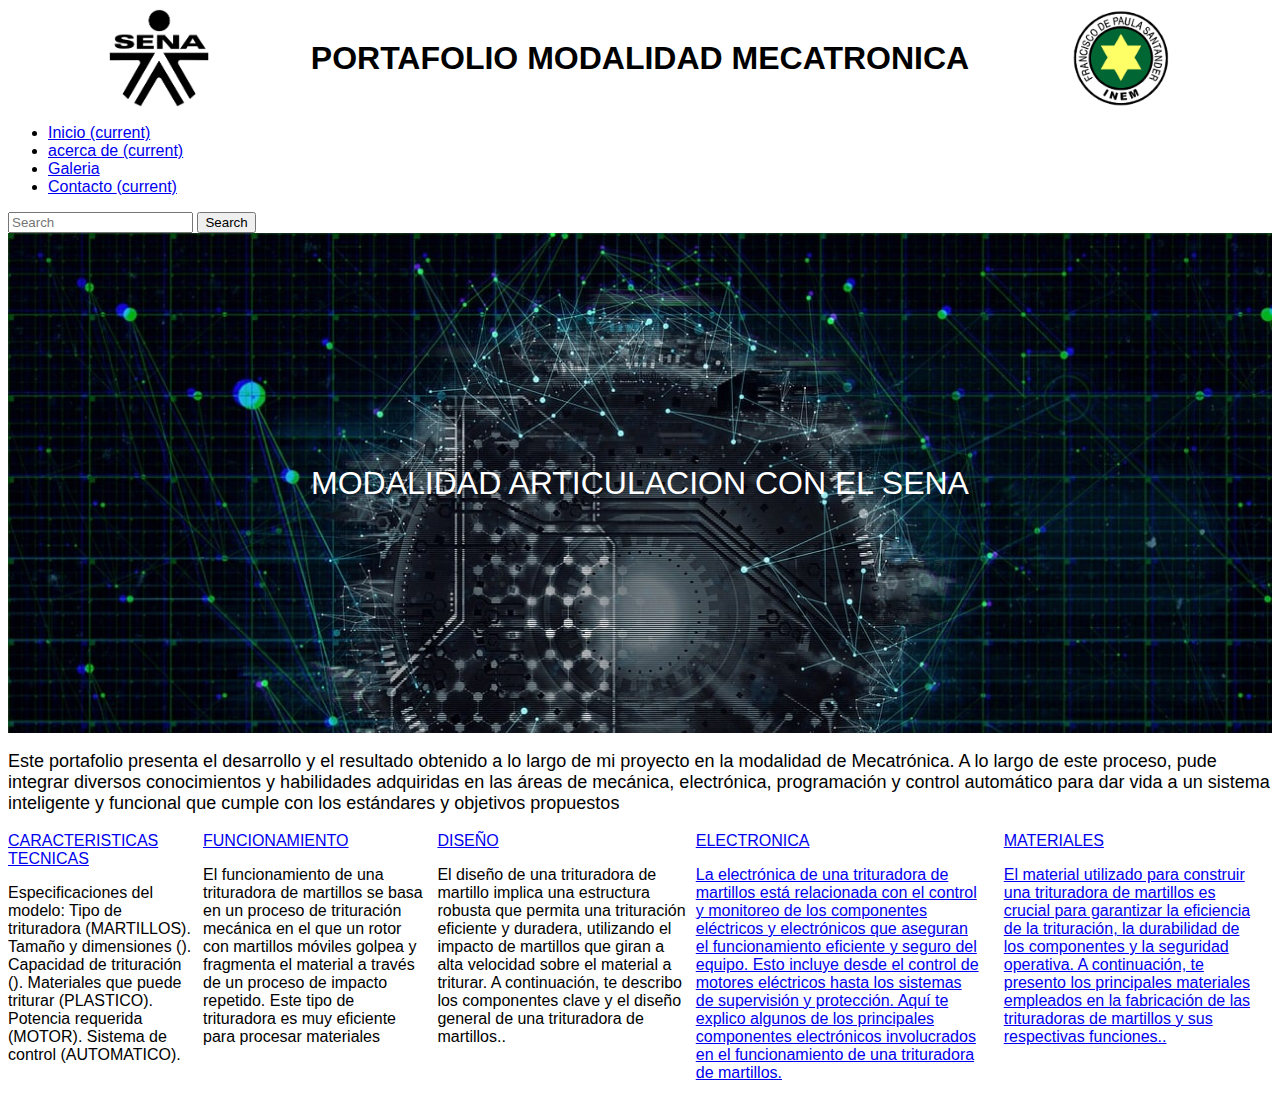
<file: index.html>
<!doctype html>
<html lang="en">
  <head>
    <!-- Required meta tags -->
    <meta charset="utf-8">
    <meta name="viewport" content="width=device-width, initial-scale=1, shrink-to-fit=no">
    <link rel="stylesheet" href="./style.css">
    <!-- Bootstrap CSS -->
    <link rel="stylesheet" href="https://cdn.jsdelivr.net/npm/bootstrap@4.6.2/dist/css/bootstrap.min.css" integrity="sha384-xOolHFLEh07PJGoPkLv1IbcEPTNtaed2xpHsD9ESMhqIYd0nLMwNLD69Npy4HI+N" crossorigin="anonymous">

    <title>CAMMEC</title>
  </head>
  <body>
    <header>
        <div id="contenedor_cabecera">
            <img class="logo" src="./img/logo sena.png" alt="">
            <h1 id="titulo">PORTAFOLIO MODALIDAD MECATRONICA</h1>
            <img class="logo" src="./img/logo inem.webp" alt="">
        </div>
        <div id="menu">
          <nav class="navbar navbar-expand-lg navbar-light bg-light">
            
          
            <div class="collapse navbar-collapse" id="navbarSupportedContent">

              <ul class="navbar-nav mr-auto">
                <li class="nav-item">
                    <a class="nav-link" href="./index.html">Inicio <del></del> <span class="sr-only">(current)</span></a>
                  </li>

                <li class="nav-item">
                  <a class="nav-link" href="./about.html">acerca de <del></del> <span class="sr-only">(current)</span></a>
                </li>

                <li class="nav-item">
                  <a class="nav-link" href="./galeria.html">Galeria</a>
                </li>
                
                <li class="nav-item ">
                    <a class="nav-link" href="#">Contacto <del></del> <span class="sr-only">(current)</span></a>
                  </li>
              </ul>
              <form class="form-inline my-2 my-lg-0">
                <input class="form-control mr-sm-2" type="search" placeholder="Search" aria-label="Search">
                <button class="btn btn-outline-success my-2 my-sm-0" type="submit">Search</button>
              </form>
            </div>
          </nav>
        </div>
        <div id="contenedor_banner">
            <p id="subtitulo">MODALIDAD ARTICULACION CON EL SENA</p>
        </div>
    </header>
    <main>
        <section>
            <div id="Descripcion">
                <p>
                    Este portafolio presenta el desarrollo y el resultado obtenido a lo largo de mi proyecto en la modalidad de Mecatrónica.
                    A lo largo de este proceso, pude integrar diversos conocimientos y habilidades adquiridas en las áreas de mecánica, electrónica, programación y control automático
                    para dar vida a un sistema inteligente y funcional que cumple con los estándares y objetivos propuestos
                </p>
            </div>
        </section>
        <div id="tarjetas">
            <div class="card border-primary mb-3" style="max-width: 18rem;">
                 <a class="nav-link" href="./carteriscitcas.html"><div class="card-header">CARACTERISTICAS  TECNICAS</div></a>
                <div class="card-body text-primary">  
                <p class="card-text">Especificaciones del modelo:

                  Tipo de trituradora (MARTILLOS).
                  
                  Tamaño y dimensiones ().
                  
                  Capacidad de trituración ().
                  
                  Materiales que puede triturar (PLASTICO).
                  
                  Potencia requerida (MOTOR).
                  
                  Sistema de control (AUTOMATICO).  </p>
                </div>
              </div>
              
              <div class="card border-success mb-3" style="max-width: 18rem;">
                <a class="nav-link" href="./funcionamiento.html"><div class="card-header">FUNCIONAMIENTO</div></a>
                <div class="card-body text-success">
        
                  <p class="card-text">El funcionamiento de una trituradora de martillos se basa en un proceso de trituración mecánica en el que un rotor con martillos móviles golpea y fragmenta el material a través de un proceso de impacto repetido. Este tipo de trituradora es muy eficiente para procesar materiales</p>
                </div>
              </div>
              <div class="card border-danger mb-3" style="max-width: 18rem;">
                <a class="nav-link" href="./diseño.html"><div class="card-header">DISEÑO</div></a>
                <div class="card-body text-danger">

                  <p class="card-text">El diseño de una trituradora de martillo implica una estructura robusta que permita una trituración eficiente y duradera, utilizando el impacto de martillos que giran a alta velocidad sobre el material a triturar. A continuación, te describo los componentes clave y el diseño general de una trituradora de martillos..</p>
                </div>
              </div>
              <div class="card border-warning mb-3" style="max-width: 18rem;">
                <a class="nav-link" href="./electronica.html"><div class="card-header">ELECTRONICA</div>
                <div class="card-body text-warning">
                  <p class="card-text">La electrónica de una trituradora de martillos está relacionada con el control y monitoreo de los componentes eléctricos y electrónicos que aseguran el funcionamiento eficiente y seguro del equipo. Esto incluye desde el control de motores eléctricos hasta los sistemas de supervisión y protección. Aquí te explico algunos de los principales componentes electrónicos involucrados en el funcionamiento de una trituradora de martillos.</p>
                </div>
              </div>
              <div class="card border-info mb-3" style="max-width: 18rem;">
                <a class="nav-link" href="./materiales.html"><div class="card-header">MATERIALES</div>
                <div class="card-body text-info">
              
                  <p class="card-text">El material utilizado para construir una trituradora de martillos es crucial para garantizar la eficiencia de la trituración, la durabilidad de los componentes y la seguridad operativa. A continuación, te presento los principales materiales empleados en la fabricación de las trituradoras de martillos y sus respectivas funciones..</p>
                </div>
              </div>
             
              
        </div>
    </main>
    <!-- Optional JavaScript; choose one of the two! -->

    <!-- Option 1: jQuery and Bootstrap Bundle (includes Popper) -->
    <script src="https://cdn.jsdelivr.net/npm/jquery@3.5.1/dist/jquery.slim.min.js" integrity="sha384-DfXdz2htPH0lsSSs5nCTpuj/zy4C+OGpamoFVy38MVBnE+IbbVYUew+OrCXaRkfj" crossorigin="anonymous"></script>
    <script src="https://cdn.jsdelivr.net/npm/bootstrap@4.6.2/dist/js/bootstrap.bundle.min.js" integrity="sha384-Fy6S3B9q64WdZWQUiU+q4/2Lc9npb8tCaSX9FK7E8HnRr0Jz8D6OP9dO5Vg3Q9ct" crossorigin="anonymous"></script>

    <!-- Option 2: Separate Popper and Bootstrap JS -->
    <!--
    <script src="https://cdn.jsdelivr.net/npm/jquery@3.5.1/dist/jquery.slim.min.js" integrity="sha384-DfXdz2htPH0lsSSs5nCTpuj/zy4C+OGpamoFVy38MVBnE+IbbVYUew+OrCXaRkfj" crossorigin="anonymous"></script>
    <script src="https://cdn.jsdelivr.net/npm/popper.js@1.16.1/dist/umd/popper.min.js" integrity="sha384-9/reFTGAW83EW2RDu2S0VKaIzap3H66lZH81PoYlFhbGU+6BZp6G7niu735Sk7lN" crossorigin="anonymous"></script>
    <script src="https://cdn.jsdelivr.net/npm/bootstrap@4.6.2/dist/js/bootstrap.min.js" integrity="sha384-+sLIOodYLS7CIrQpBjl+C7nPvqq+FbNUBDunl/OZv93DB7Ln/533i8e/mZXLi/P+" crossorigin="anonymous"></script>
    -->
  </body>
</html>
</file>
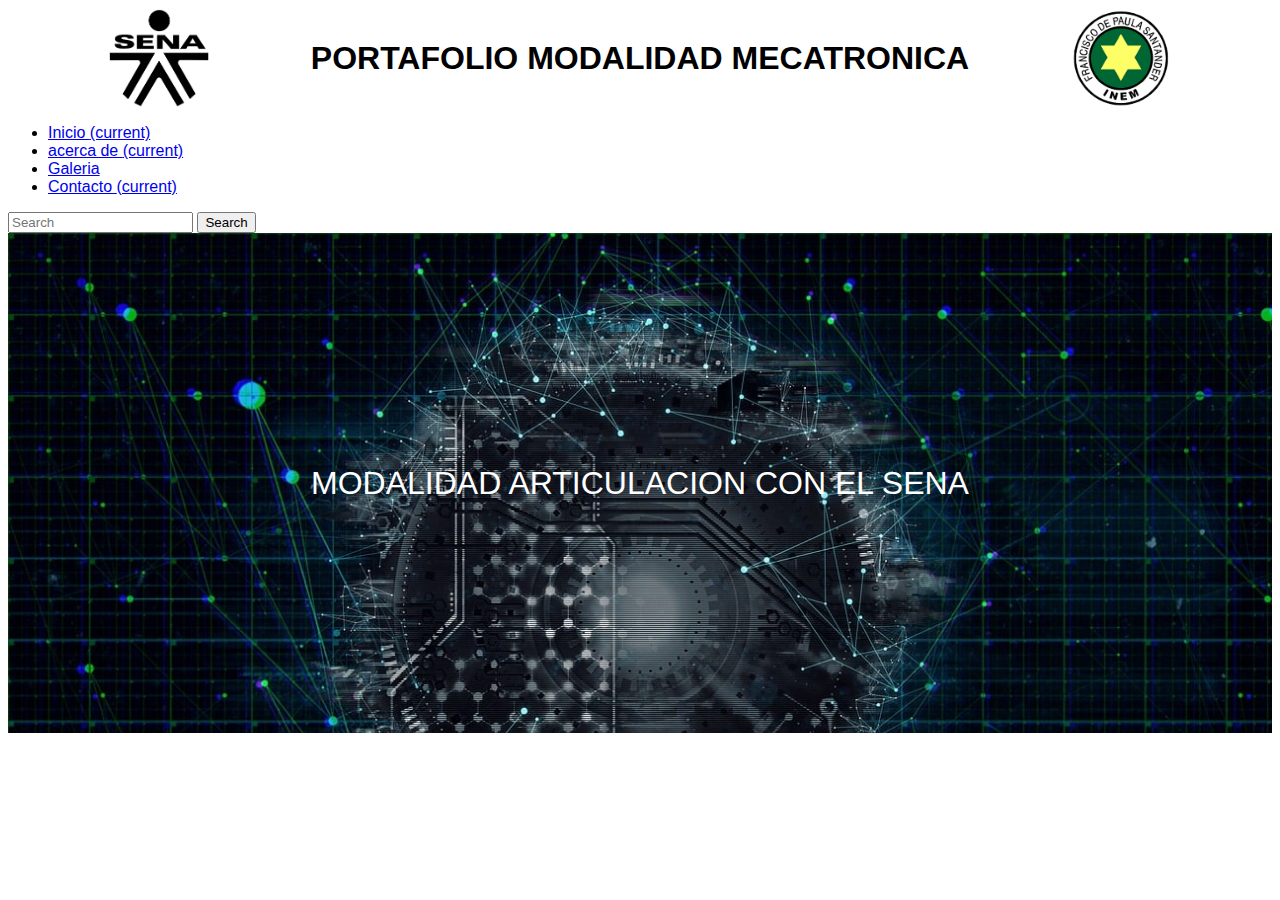
<file: about.html>
<!doctype html>
<html lang="en">
  <head>
    <!-- Required meta tags -->
    <meta charset="utf-8">
    <meta name="viewport" content="width=device-width, initial-scale=1, shrink-to-fit=no">
     <link rel="stylesheet" href="./style.css">
    <!-- Bootstrap CSS -->
    <link rel="stylesheet" href="https://cdn.jsdelivr.net/npm/bootstrap@4.5.3/dist/css/bootstrap.min.css" integrity="sha384-TX8t27EcRE3e/ihU7zmQxVncDAy5uIKz4rEkgIXeMed4M0jlfIDPvg6uqKI2xXr2" crossorigin="anonymous">

    <title>Hello, world!</title>
  </head>
  <body>
    <header>
        <div id="contenedor_cabecera">
            <img class="logo" src="./img/logo sena.png" alt="">
            <h1 id="titulo">PORTAFOLIO MODALIDAD MECATRONICA</h1>
            <img class="logo" src="./img/logo inem.webp" alt="">
        </div>
        <div id="menu">
          <nav class="navbar navbar-expand-lg navbar-light bg-light">
            
          
            <div class="collapse navbar-collapse" id="navbarSupportedContent">

              <ul class="navbar-nav mr-auto">
                <li class="nav-item">
                    <a class="nav-link" href="./index.html">Inicio <del></del> <span class="sr-only">(current)</span></a>
                  </li>

                <li class="nav-item">
                  <a class="nav-link" href="./about.html">acerca de <del></del> <span class="sr-only">(current)</span></a>
                </li>

                <li class="nav-item">
                  <a class="nav-link" href="./galeria.html">Galeria</a>
                </li>
                
                <li class="nav-item">
                    <a class="nav-link" href="#">Contacto <del></del> <span class="sr-only">(current)</span></a>
                  </li>
              </ul>
              <form class="form-inline my-2 my-lg-0">
                <input class="form-control mr-sm-2" type="search" placeholder="Search" aria-label="Search">
                <button class="btn btn-outline-success my-2 my-sm-0" type="submit">Search</button>
              </form>
            </div>
          </nav>
        </div>
        <div id="contenedor_banner">
            <p id="subtitulo">MODALIDAD ARTICULACION CON EL SENA</p>
        </div>
    </header>
    <!-- Optional JavaScript; choose one of the two! -->

    <!-- Option 1: jQuery and Bootstrap Bundle (includes Popper) -->
    <script src="https://code.jquery.com/jquery-3.5.1.slim.min.js" integrity="sha384-DfXdz2htPH0lsSSs5nCTpuj/zy4C+OGpamoFVy38MVBnE+IbbVYUew+OrCXaRkfj" crossorigin="anonymous"></script>
    <script src="https://cdn.jsdelivr.net/npm/bootstrap@4.5.3/dist/js/bootstrap.bundle.min.js" integrity="sha384-ho+j7jyWK8fNQe+A12Hb8AhRq26LrZ/JpcUGGOn+Y7RsweNrtN/tE3MoK7ZeZDyx" crossorigin="anonymous"></script>

    <!-- Option 2: jQuery, Popper.js, and Bootstrap JS
    <script src="https://code.jquery.com/jquery-3.5.1.slim.min.js" integrity="sha384-DfXdz2htPH0lsSSs5nCTpuj/zy4C+OGpamoFVy38MVBnE+IbbVYUew+OrCXaRkfj" crossorigin="anonymous"></script>
    <script src="https://cdn.jsdelivr.net/npm/popper.js@1.16.1/dist/umd/popper.min.js" integrity="sha384-9/reFTGAW83EW2RDu2S0VKaIzap3H66lZH81PoYlFhbGU+6BZp6G7niu735Sk7lN" crossorigin="anonymous"></script>
    <script src="https://cdn.jsdelivr.net/npm/bootstrap@4.5.3/dist/js/bootstrap.min.js" integrity="sha384-w1Q4orYjBQndcko6MimVbzY0tgp4pWB4lZ7lr30WKz0vr/aWKhXdBNmNb5D92v7s" crossorigin="anonymous"></script>
    -->
  </body>
</html>
</file>
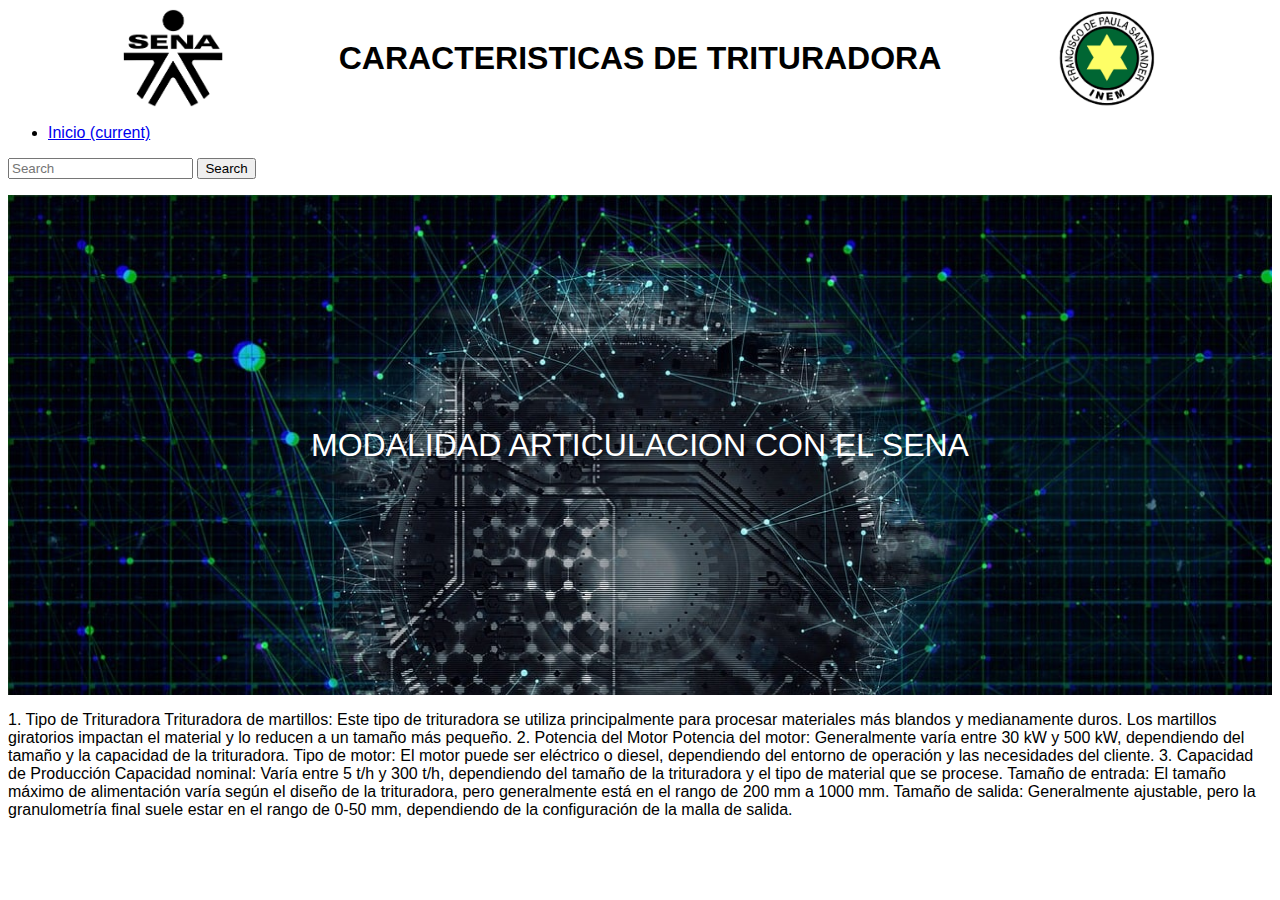
<file: carteriscitcas.html>
<html lang="en">
  <head>
    <!-- Required meta tags -->
    <meta charset="utf-8">
    <meta name="viewport" content="width=device-width, initial-scale=1, shrink-to-fit=no">
     <link rel="stylesheet" href="./style.css">
    <!-- Bootstrap CSS -->
    <link rel="stylesheet" href="https://cdn.jsdelivr.net/npm/bootstrap@4.5.3/dist/css/bootstrap.min.css" integrity="sha384-TX8t27EcRE3e/ihU7zmQxVncDAy5uIKz4rEkgIXeMed4M0jlfIDPvg6uqKI2xXr2" crossorigin="anonymous">

    <title>TECNICAS</title>
  </head>
  <body>
    <header>
        <div id="contenedor_cabecera">
            <img class="logo" src="./img/logo sena.png" alt="">
            <h1 id="titulo">CARACTERISTICAS DE TRITURADORA</h1>
            <img class="logo" src="./img/logo inem.webp" alt="">
        </div>
        <div id="menu">
          <nav class="navbar navbar-expand-lg navbar-light bg-light">
            
          
            <div class="collapse navbar-collapse" id="navbarSupportedContent">

              <ul class="navbar-nav mr-auto">
                <li class="nav-item">
                    <a class="nav-link" href="./index.html">Inicio <del></del> <span class="sr-only">(current)</span></a>
                  </li>  
              </ul>
              <form class="form-inline my-2 my-lg-0">
                <input class="form-control mr-sm-2" type="search" placeholder="Search" aria-label="Search">
                <button class="btn btn-outline-success my-2 my-sm-0" type="submit">Search</button>
              </form>
            </div>
          </nav>
        </div>
        <div id="contenedor_banner">
            <p id="subtitulo">MODALIDAD ARTICULACION CON EL SENA</p>
        </div>
        <section>
         
        </section>
       <P>
        1. Tipo de Trituradora
          Trituradora de martillos: Este tipo de trituradora se utiliza principalmente para procesar materiales más blandos y medianamente duros. Los martillos giratorios impactan el material y lo reducen a un tamaño más pequeño.

        2. Potencia del Motor
         Potencia del motor: Generalmente varía entre 30 kW y 500 kW, dependiendo del tamaño y la capacidad de la trituradora.

         Tipo de motor: El motor puede ser eléctrico o diesel, dependiendo del entorno de operación y las necesidades del cliente.

         3. Capacidad de Producción
         Capacidad nominal: Varía entre 5 t/h y 300 t/h, dependiendo del tamaño de la trituradora y el tipo de material que se procese.

        Tamaño de entrada: El tamaño máximo de alimentación varía según el diseño de la trituradora, pero generalmente está en el rango de 200 mm a 1000 mm.

        Tamaño de salida: Generalmente ajustable, pero la granulometría final suele estar en el rango de 0-50 mm, dependiendo de la configuración de la malla de salida.
       </P>
        
    </header>
    <!-- Optional JavaScript; choose one of the two! -->

    <!-- Option 1: jQuery and Bootstrap Bundle (includes Popper) -->
    <script src="https://code.jquery.com/jquery-3.5.1.slim.min.js" integrity="sha384-DfXdz2htPH0lsSSs5nCTpuj/zy4C+OGpamoFVy38MVBnE+IbbVYUew+OrCXaRkfj" crossorigin="anonymous"></script>
    <script src="https://cdn.jsdelivr.net/npm/bootstrap@4.5.3/dist/js/bootstrap.bundle.min.js" integrity="sha384-ho+j7jyWK8fNQe+A12Hb8AhRq26LrZ/JpcUGGOn+Y7RsweNrtN/tE3MoK7ZeZDyx" crossorigin="anonymous"></script>

    <!-- Option 2: jQuery, Popper.js, and Bootstrap JS
    <script src="https://code.jquery.com/jquery-3.5.1.slim.min.js" integrity="sha384-DfXdz2htPH0lsSSs5nCTpuj/zy4C+OGpamoFVy38MVBnE+IbbVYUew+OrCXaRkfj" crossorigin="anonymous"></script>
    <script src="https://cdn.jsdelivr.net/npm/popper.js@1.16.1/dist/umd/popper.min.js" integrity="sha384-9/reFTGAW83EW2RDu2S0VKaIzap3H66lZH81PoYlFhbGU+6BZp6G7niu735Sk7lN" crossorigin="anonymous"></script>
    <script src="https://cdn.jsdelivr.net/npm/bootstrap@4.5.3/dist/js/bootstrap.min.js" integrity="sha384-w1Q4orYjBQndcko6MimVbzY0tgp4pWB4lZ7lr30WKz0vr/aWKhXdBNmNb5D92v7s" crossorigin="anonymous"></script>
    -->
  </body>
</html>
</file>
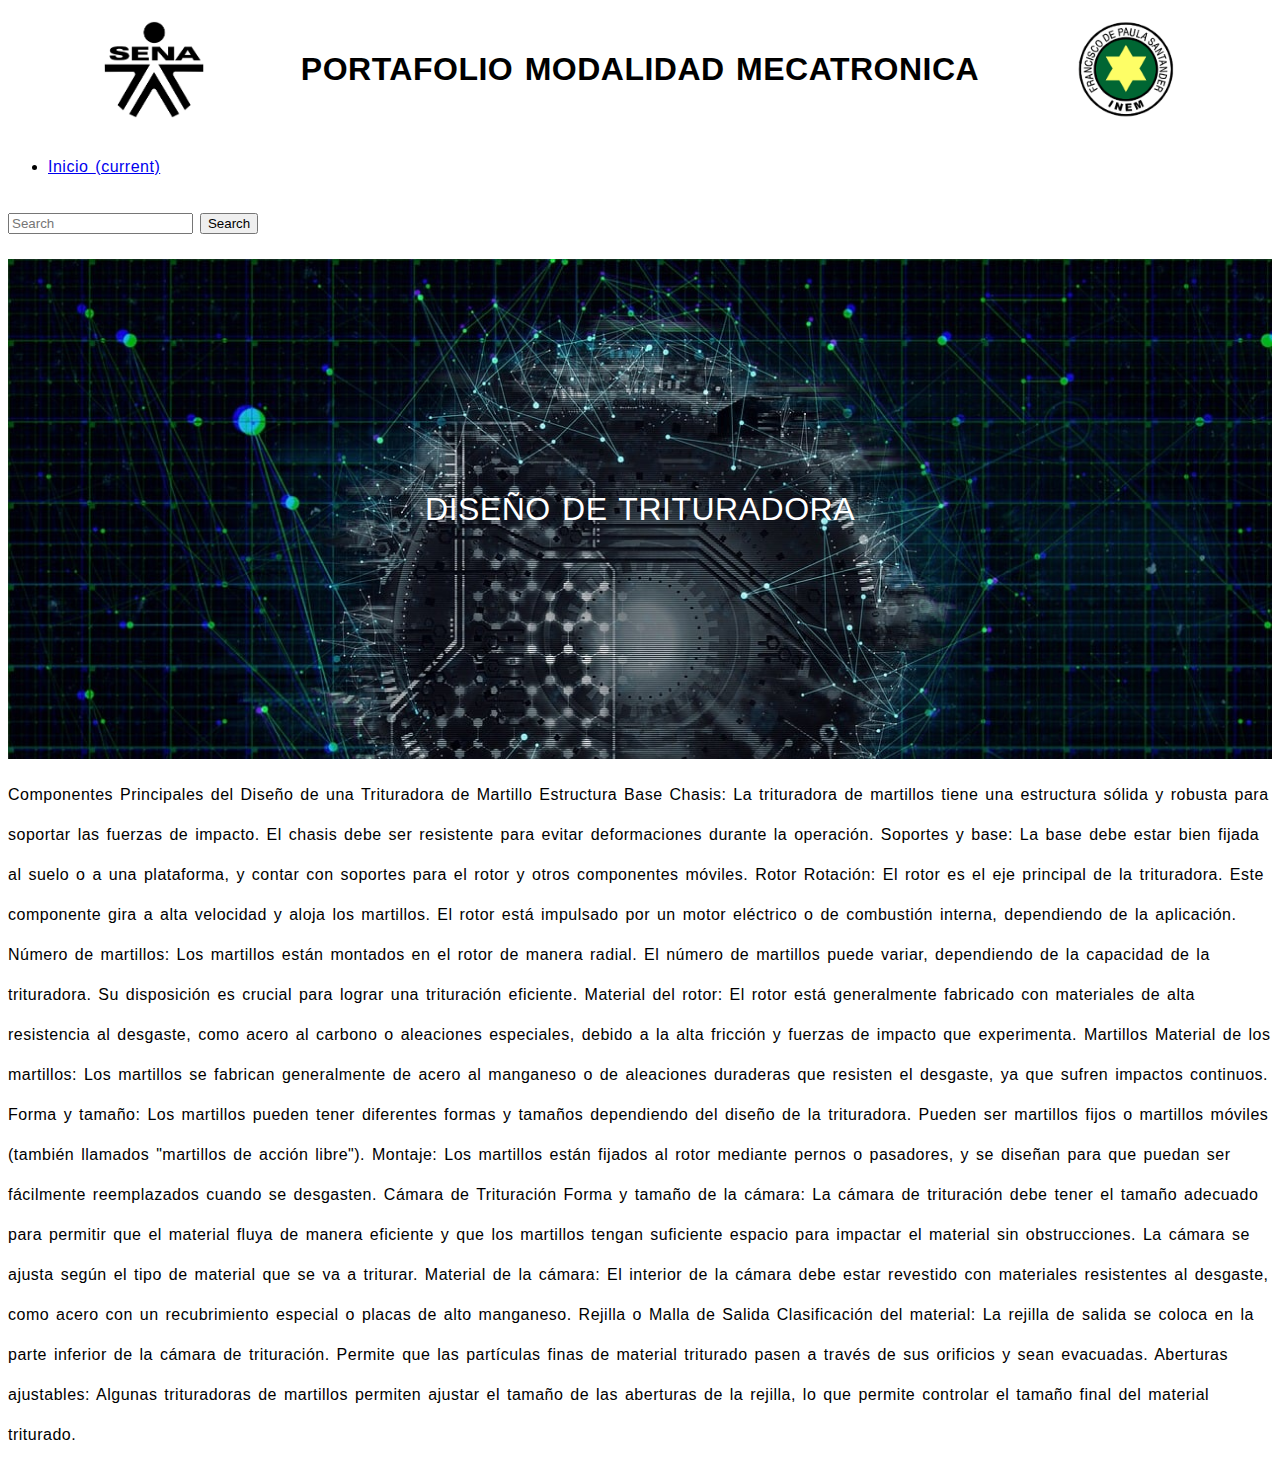
<file: diseño.html>
<html lang="en">
  <head>
    <!-- Required meta tags -->
    <meta charset="utf-8">
    <meta name="viewport" content="width=device-width, initial-scale=1, shrink-to-fit=no">
     <link rel="stylesheet" href="./style.css">
    <!-- Bootstrap CSS -->
    <link rel="stylesheet" href="https://cdn.jsdelivr.net/npm/bootstrap@4.5.3/dist/css/bootstrap.min.css" integrity="sha384-TX8t27EcRE3e/ihU7zmQxVncDAy5uIKz4rEkgIXeMed4M0jlfIDPvg6uqKI2xXr2" crossorigin="anonymous">

    <title>TECNICAS</title>
  </head>

  <body>
    <header>
        <div id="contenedor_cabecera">
            <img class="logo" src="./img/logo sena.png" alt="">
            <h1 id="titulo">PORTAFOLIO MODALIDAD MECATRONICA</h1>
            <img class="logo" src="./img/logo inem.webp" alt="">
        </div>
        <div id="menu">
          <nav class="navbar navbar-expand-lg navbar-light bg-light">
            
          
            <div class="collapse navbar-collapse" id="navbarSupportedContent">

              <ul class="navbar-nav mr-auto">
                <li class="nav-item">
                    <a class="nav-link" href="./index.html">Inicio <del></del> <span class="sr-only">(current)</span></a>
                  </li>  
              </ul>
              <form class="form-inline my-2 my-lg-0">
                <input class="form-control mr-sm-2" type="search" placeholder="Search" aria-label="Search">
                <button class="btn btn-outline-success my-2 my-sm-0" type="submit">Search</button>
              </form>
            </div>
          </nav>
        </div>
        <div id="contenedor_banner">
            <p id="subtitulo">DISEÑO DE TRITURADORA</p>
        </div>
        <meta charset="UTF-8">
    <meta name="viewport" content="width=device-width, initial-scale=1.0">
    <style>
        body {
            font-family: Arial, sans-serif;
            line-height: 2.5; /* Espacio entre las líneas de texto */
            letter-spacing: 0.5px; /* Espacio entre las letras */
            word-spacing: 2px; /* Espacio entre las palabras */
        }
    </style>
</head>
<body>
    <p>Componentes Principales del Diseño de una Trituradora de Martillo
        Estructura Base
        
        Chasis: La trituradora de martillos tiene una estructura sólida y robusta para soportar las fuerzas de impacto. El chasis debe ser resistente para evitar deformaciones durante la operación.
        
        Soportes y base: La base debe estar bien fijada al suelo o a una plataforma, y contar con soportes para el rotor y otros componentes móviles.
        
        Rotor
        
        Rotación: El rotor es el eje principal de la trituradora. Este componente gira a alta velocidad y aloja los martillos. El rotor está impulsado por un motor eléctrico o de combustión interna, dependiendo de la aplicación.
        
        Número de martillos: Los martillos están montados en el rotor de manera radial. El número de martillos puede variar, dependiendo de la capacidad de la trituradora. Su disposición es crucial para lograr una trituración eficiente.
        
        Material del rotor: El rotor está generalmente fabricado con materiales de alta resistencia al desgaste, como acero al carbono o aleaciones especiales, debido a la alta fricción y fuerzas de impacto que experimenta.
        
        Martillos
        
        Material de los martillos: Los martillos se fabrican generalmente de acero al manganeso o de aleaciones duraderas que resisten el desgaste, ya que sufren impactos continuos.
        
        Forma y tamaño: Los martillos pueden tener diferentes formas y tamaños dependiendo del diseño de la trituradora. Pueden ser martillos fijos o martillos móviles (también llamados "martillos de acción libre").
        
        Montaje: Los martillos están fijados al rotor mediante pernos o pasadores, y se diseñan para que puedan ser fácilmente reemplazados cuando se desgasten.
        
        Cámara de Trituración
        
        Forma y tamaño de la cámara: La cámara de trituración debe tener el tamaño adecuado para permitir que el material fluya de manera eficiente y que los martillos tengan suficiente espacio para impactar el material sin obstrucciones. La cámara se ajusta según el tipo de material que se va a triturar.
        
        Material de la cámara: El interior de la cámara debe estar revestido con materiales resistentes al desgaste, como acero con un recubrimiento especial o placas de alto manganeso.
        
        Rejilla o Malla de Salida
        
        Clasificación del material: La rejilla de salida se coloca en la parte inferior de la cámara de trituración. Permite que las partículas finas de material triturado pasen a través de sus orificios y sean evacuadas.
        
        Aberturas ajustables: Algunas trituradoras de martillos permiten ajustar el tamaño de las aberturas de la rejilla, lo que permite controlar el tamaño final del material triturado.</p>
</body>

        
    </header>
    <!-- Optional JavaScript; choose one of the two! -->

    <!-- Option 1: jQuery and Bootstrap Bundle (includes Popper) -->
    <script src="https://code.jquery.com/jquery-3.5.1.slim.min.js" integrity="sha384-DfXdz2htPH0lsSSs5nCTpuj/zy4C+OGpamoFVy38MVBnE+IbbVYUew+OrCXaRkfj" crossorigin="anonymous"></script>
    <script src="https://cdn.jsdelivr.net/npm/bootstrap@4.5.3/dist/js/bootstrap.bundle.min.js" integrity="sha384-ho+j7jyWK8fNQe+A12Hb8AhRq26LrZ/JpcUGGOn+Y7RsweNrtN/tE3MoK7ZeZDyx" crossorigin="anonymous"></script>

    <!-- Option 2: jQuery, Popper.js, and Bootstrap JS
    <script src="https://code.jquery.com/jquery-3.5.1.slim.min.js" integrity="sha384-DfXdz2htPH0lsSSs5nCTpuj/zy4C+OGpamoFVy38MVBnE+IbbVYUew+OrCXaRkfj" crossorigin="anonymous"></script>
    <script src="https://cdn.jsdelivr.net/npm/popper.js@1.16.1/dist/umd/popper.min.js" integrity="sha384-9/reFTGAW83EW2RDu2S0VKaIzap3H66lZH81PoYlFhbGU+6BZp6G7niu735Sk7lN" crossorigin="anonymous"></script>
    <script src="https://cdn.jsdelivr.net/npm/bootstrap@4.5.3/dist/js/bootstrap.min.js" integrity="sha384-w1Q4orYjBQndcko6MimVbzY0tgp4pWB4lZ7lr30WKz0vr/aWKhXdBNmNb5D92v7s" crossorigin="anonymous"></script>
    -->
  </body>
</html>
</file>
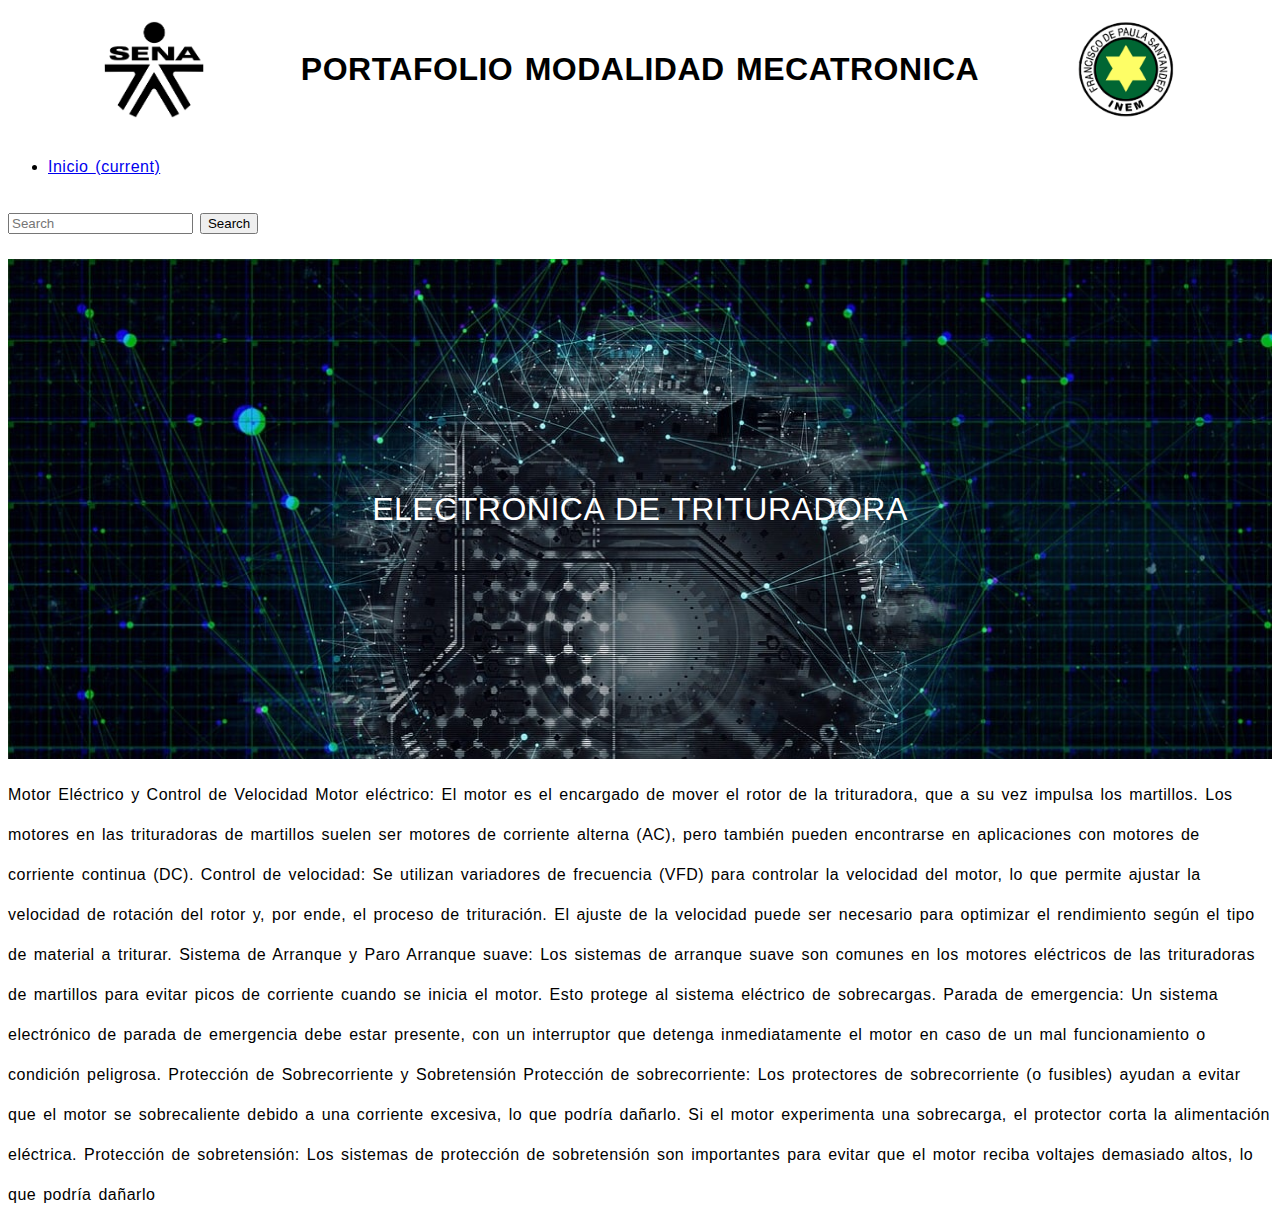
<file: electronica.html>
<html lang="en">
  <head>
    <!-- Required meta tags -->
    <meta charset="utf-8">
    <meta name="viewport" content="width=device-width, initial-scale=1, shrink-to-fit=no">
     <link rel="stylesheet" href="./style.css">
    <!-- Bootstrap CSS -->
    <link rel="stylesheet" href="https://cdn.jsdelivr.net/npm/bootstrap@4.5.3/dist/css/bootstrap.min.css" integrity="sha384-TX8t27EcRE3e/ihU7zmQxVncDAy5uIKz4rEkgIXeMed4M0jlfIDPvg6uqKI2xXr2" crossorigin="anonymous">

    <title>TECNICAS</title>
  </head>

  <body>
    <header>
        <div id="contenedor_cabecera">
            <img class="logo" src="./img/logo sena.png" alt="">
            <h1 id="titulo">PORTAFOLIO MODALIDAD MECATRONICA</h1>
            <img class="logo" src="./img/logo inem.webp" alt="">
        </div>
        <div id="menu">
          <nav class="navbar navbar-expand-lg navbar-light bg-light">
            
          
            <div class="collapse navbar-collapse" id="navbarSupportedContent">

              <ul class="navbar-nav mr-auto">
                <li class="nav-item">
                    <a class="nav-link" href="./index.html">Inicio <del></del> <span class="sr-only">(current)</span></a>
                  </li>  
              </ul>
              <form class="form-inline my-2 my-lg-0">
                <input class="form-control mr-sm-2" type="search" placeholder="Search" aria-label="Search">
                <button class="btn btn-outline-success my-2 my-sm-0" type="submit">Search</button>
              </form>
            </div>
          </nav>
        </div>
        <div id="contenedor_banner">
            <p id="subtitulo">ELECTRONICA DE TRITURADORA</p>
        </div>
        <meta charset="UTF-8">
    <meta name="viewport" content="width=device-width, initial-scale=1.0">
    <style>
        body {
            font-family: Arial, sans-serif;
            line-height: 2.5; /* Espacio entre las líneas de texto */
            letter-spacing: 0.5px; /* Espacio entre las letras */
            word-spacing: 2px; /* Espacio entre las palabras */
        }
    </style>
</head>
<body>
    <p>Motor Eléctrico y Control de Velocidad

        Motor eléctrico: El motor es el encargado de mover el rotor de la trituradora, que a su vez impulsa los martillos. Los motores en las trituradoras de martillos suelen ser motores de corriente alterna (AC), pero también pueden encontrarse en aplicaciones con motores de corriente continua (DC).
        
        Control de velocidad: Se utilizan variadores de frecuencia (VFD) para controlar la velocidad del motor, lo que permite ajustar la velocidad de rotación del rotor y, por ende, el proceso de trituración. El ajuste de la velocidad puede ser necesario para optimizar el rendimiento según el tipo de material a triturar.
        
        Sistema de Arranque y Paro
        
        Arranque suave: Los sistemas de arranque suave son comunes en los motores eléctricos de las trituradoras de martillos para evitar picos de corriente cuando se inicia el motor. Esto protege al sistema eléctrico de sobrecargas.
        
        Parada de emergencia: Un sistema electrónico de parada de emergencia debe estar presente, con un interruptor que detenga inmediatamente el motor en caso de un mal funcionamiento o condición peligrosa.
        
        Protección de Sobrecorriente y Sobretensión
        
        Protección de sobrecorriente: Los protectores de sobrecorriente (o fusibles) ayudan a evitar que el motor se sobrecaliente debido a una corriente excesiva, lo que podría dañarlo. Si el motor experimenta una sobrecarga, el protector corta la alimentación eléctrica.
        
        Protección de sobretensión: Los sistemas de protección de sobretensión son importantes para evitar que el motor reciba voltajes demasiado altos, lo que podría dañarlo</p>
</body>

        
    </header>
    <!-- Optional JavaScript; choose one of the two! -->

    <!-- Option 1: jQuery and Bootstrap Bundle (includes Popper) -->
    <script src="https://code.jquery.com/jquery-3.5.1.slim.min.js" integrity="sha384-DfXdz2htPH0lsSSs5nCTpuj/zy4C+OGpamoFVy38MVBnE+IbbVYUew+OrCXaRkfj" crossorigin="anonymous"></script>
    <script src="https://cdn.jsdelivr.net/npm/bootstrap@4.5.3/dist/js/bootstrap.bundle.min.js" integrity="sha384-ho+j7jyWK8fNQe+A12Hb8AhRq26LrZ/JpcUGGOn+Y7RsweNrtN/tE3MoK7ZeZDyx" crossorigin="anonymous"></script>

    <!-- Option 2: jQuery, Popper.js, and Bootstrap JS
    <script src="https://code.jquery.com/jquery-3.5.1.slim.min.js" integrity="sha384-DfXdz2htPH0lsSSs5nCTpuj/zy4C+OGpamoFVy38MVBnE+IbbVYUew+OrCXaRkfj" crossorigin="anonymous"></script>
    <script src="https://cdn.jsdelivr.net/npm/popper.js@1.16.1/dist/umd/popper.min.js" integrity="sha384-9/reFTGAW83EW2RDu2S0VKaIzap3H66lZH81PoYlFhbGU+6BZp6G7niu735Sk7lN" crossorigin="anonymous"></script>
    <script src="https://cdn.jsdelivr.net/npm/bootstrap@4.5.3/dist/js/bootstrap.min.js" integrity="sha384-w1Q4orYjBQndcko6MimVbzY0tgp4pWB4lZ7lr30WKz0vr/aWKhXdBNmNb5D92v7s" crossorigin="anonymous"></script>
    -->
  </body>
</html>
</file>
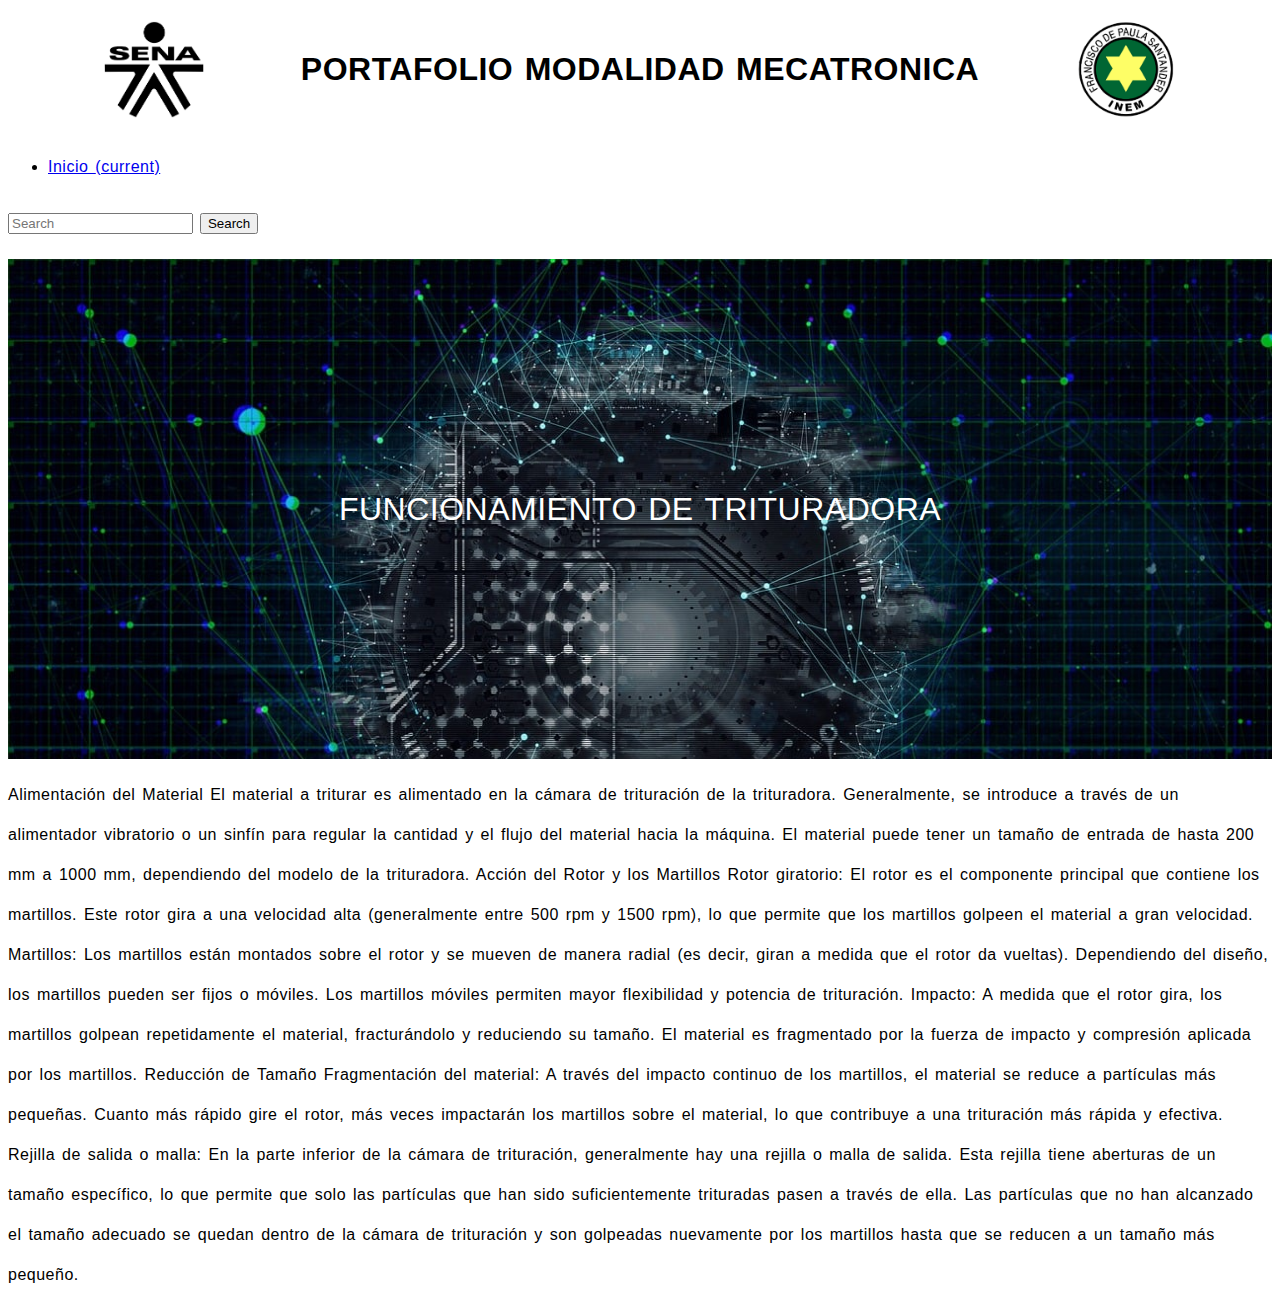
<file: funcionamiento.html>
<html lang="en">
  <head>
    <!-- Required meta tags -->
    <meta charset="utf-8">
    <meta name="viewport" content="width=device-width, initial-scale=1, shrink-to-fit=no">
     <link rel="stylesheet" href="./style.css">
    <!-- Bootstrap CSS -->
    <link rel="stylesheet" href="https://cdn.jsdelivr.net/npm/bootstrap@4.5.3/dist/css/bootstrap.min.css" integrity="sha384-TX8t27EcRE3e/ihU7zmQxVncDAy5uIKz4rEkgIXeMed4M0jlfIDPvg6uqKI2xXr2" crossorigin="anonymous">

    <title>TECNICAS</title>
  </head>

  <body>
    <header>
        <div id="contenedor_cabecera">
            <img class="logo" src="./img/logo sena.png" alt="">
            <h1 id="titulo">PORTAFOLIO MODALIDAD MECATRONICA</h1>
            <img class="logo" src="./img/logo inem.webp" alt="">
        </div>
        <div id="menu">
          <nav class="navbar navbar-expand-lg navbar-light bg-light">
            
          
            <div class="collapse navbar-collapse" id="navbarSupportedContent">

              <ul class="navbar-nav mr-auto">
                <li class="nav-item">
                    <a class="nav-link" href="./index.html">Inicio <del></del> <span class="sr-only">(current)</span></a>
                  </li>  
              </ul>
              <form class="form-inline my-2 my-lg-0">
                <input class="form-control mr-sm-2" type="search" placeholder="Search" aria-label="Search">
                <button class="btn btn-outline-success my-2 my-sm-0" type="submit">Search</button>
              </form>
            </div>
          </nav>
        </div>
        <div id="contenedor_banner">
            <p id="subtitulo">FUNCIONAMIENTO DE TRITURADORA</p>
        </div>
        <meta charset="UTF-8">
    <meta name="viewport" content="width=device-width, initial-scale=1.0">
    <style>
        body {
            font-family: Arial, sans-serif;
            line-height: 2.5; /* Espacio entre las líneas de texto */
            letter-spacing: 0.5px; /* Espacio entre las letras */
            word-spacing: 2px; /* Espacio entre las palabras */
        }
    </style>
</head>
<body>
    <p>Alimentación del Material

        El material a triturar es alimentado en la cámara de trituración de la trituradora. Generalmente, se introduce a través de un alimentador vibratorio o un sinfín para regular la cantidad y el flujo del material hacia la máquina.
        
        El material puede tener un tamaño de entrada de hasta 200 mm a 1000 mm, dependiendo del modelo de la trituradora.
        
        Acción del Rotor y los Martillos
        
        Rotor giratorio: El rotor es el componente principal que contiene los martillos. Este rotor gira a una velocidad alta (generalmente entre 500 rpm y 1500 rpm), lo que permite que los martillos golpeen el material a gran velocidad.
        
        Martillos: Los martillos están montados sobre el rotor y se mueven de manera radial (es decir, giran a medida que el rotor da vueltas). Dependiendo del diseño, los martillos pueden ser fijos o móviles. Los martillos móviles permiten mayor flexibilidad y potencia de trituración.
        
        Impacto: A medida que el rotor gira, los martillos golpean repetidamente el material, fracturándolo y reduciendo su tamaño. El material es fragmentado por la fuerza de impacto y compresión aplicada por los martillos.
        
        Reducción de Tamaño
        
        Fragmentación del material: A través del impacto continuo de los martillos, el material se reduce a partículas más pequeñas. Cuanto más rápido gire el rotor, más veces impactarán los martillos sobre el material, lo que contribuye a una trituración más rápida y efectiva.
        
        Rejilla de salida o malla: En la parte inferior de la cámara de trituración, generalmente hay una rejilla o malla de salida. Esta rejilla tiene aberturas de un tamaño específico, lo que permite que solo las partículas que han sido suficientemente trituradas pasen a través de ella.
        
        Las partículas que no han alcanzado el tamaño adecuado se quedan dentro de la cámara de trituración y son golpeadas nuevamente por los martillos hasta que se reducen a un tamaño más pequeño.</p>
</body>

        
    </header>
    <!-- Optional JavaScript; choose one of the two! -->

    <!-- Option 1: jQuery and Bootstrap Bundle (includes Popper) -->
    <script src="https://code.jquery.com/jquery-3.5.1.slim.min.js" integrity="sha384-DfXdz2htPH0lsSSs5nCTpuj/zy4C+OGpamoFVy38MVBnE+IbbVYUew+OrCXaRkfj" crossorigin="anonymous"></script>
    <script src="https://cdn.jsdelivr.net/npm/bootstrap@4.5.3/dist/js/bootstrap.bundle.min.js" integrity="sha384-ho+j7jyWK8fNQe+A12Hb8AhRq26LrZ/JpcUGGOn+Y7RsweNrtN/tE3MoK7ZeZDyx" crossorigin="anonymous"></script>

    <!-- Option 2: jQuery, Popper.js, and Bootstrap JS
    <script src="https://code.jquery.com/jquery-3.5.1.slim.min.js" integrity="sha384-DfXdz2htPH0lsSSs5nCTpuj/zy4C+OGpamoFVy38MVBnE+IbbVYUew+OrCXaRkfj" crossorigin="anonymous"></script>
    <script src="https://cdn.jsdelivr.net/npm/popper.js@1.16.1/dist/umd/popper.min.js" integrity="sha384-9/reFTGAW83EW2RDu2S0VKaIzap3H66lZH81PoYlFhbGU+6BZp6G7niu735Sk7lN" crossorigin="anonymous"></script>
    <script src="https://cdn.jsdelivr.net/npm/bootstrap@4.5.3/dist/js/bootstrap.min.js" integrity="sha384-w1Q4orYjBQndcko6MimVbzY0tgp4pWB4lZ7lr30WKz0vr/aWKhXdBNmNb5D92v7s" crossorigin="anonymous"></script>
    -->
  </body>
</html>
</file>
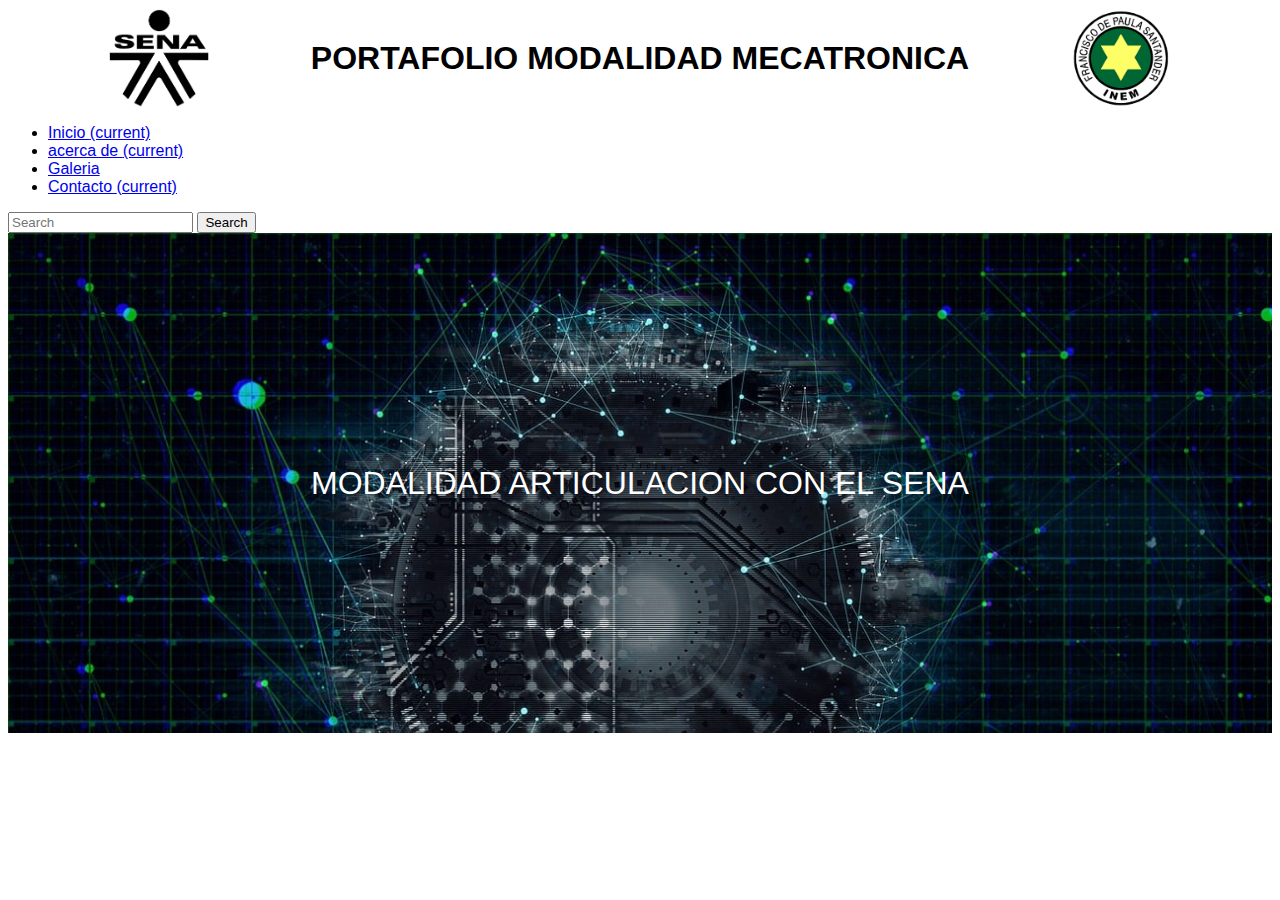
<file: galeria.html>
<!doctype html>
<html lang="en">
  <head>
    <!-- Required meta tags -->
    <meta charset="utf-8">
    <meta name="viewport" content="width=device-width, initial-scale=1, shrink-to-fit=no">
     <link rel="stylesheet" href="./style.css">
    <!-- Bootstrap CSS -->
    <link rel="stylesheet" href="https://cdn.jsdelivr.net/npm/bootstrap@4.5.3/dist/css/bootstrap.min.css" integrity="sha384-TX8t27EcRE3e/ihU7zmQxVncDAy5uIKz4rEkgIXeMed4M0jlfIDPvg6uqKI2xXr2" crossorigin="anonymous">

    <title>Hello, world!</title>
  </head>
  <body>
    <header>
        <div id="contenedor_cabecera">
            <img class="logo" src="./img/logo sena.png" alt="">
            <h1 id="titulo">PORTAFOLIO MODALIDAD MECATRONICA</h1>
            <img class="logo" src="./img/logo inem.webp" alt="">
        </div>
        <div id="menu">
            <nav class="navbar navbar-expand-lg navbar-light bg-light">
            
          
                <div class="collapse navbar-collapse" id="navbarSupportedContent">
    
                  <ul class="navbar-nav mr-auto">
                    <li class="nav-item">
                        <a class="nav-link" href="./index.html">Inicio <del></del> <span class="sr-only">(current)</span></a>
                      </li>
    
                    <li class="nav-item">
                      <a class="nav-link" href="./about.html">acerca de <del></del> <span class="sr-only">(current)</span></a>
                    </li>
    
                    <li class="nav-item">
                      <a class="nav-link" href="./galeria.html">Galeria</a>
                    </li>
                    
                    <li class="nav-item">
                        <a class="nav-link" href="#">Contacto <del></del> <span class="sr-only">(current)</span></a>
                      </li>
                  </ul>
                  <form class="form-inline my-2 my-lg-0">
                    <input class="form-control mr-sm-2" type="search" placeholder="Search" aria-label="Search">
                    <button class="btn btn-outline-success my-2 my-sm-0" type="submit">Search</button>
                  </form>
                </div>
              </nav>
        </div>
        <div id="contenedor_banner">
            <p id="subtitulo">MODALIDAD ARTICULACION CON EL SENA</p>
        </div>
    </header>
    <!-- Optional JavaScript; choose one of the two! -->

    <!-- Option 1: jQuery and Bootstrap Bundle (includes Popper) -->
    <script src="https://code.jquery.com/jquery-3.5.1.slim.min.js" integrity="sha384-DfXdz2htPH0lsSSs5nCTpuj/zy4C+OGpamoFVy38MVBnE+IbbVYUew+OrCXaRkfj" crossorigin="anonymous"></script>
    <script src="https://cdn.jsdelivr.net/npm/bootstrap@4.5.3/dist/js/bootstrap.bundle.min.js" integrity="sha384-ho+j7jyWK8fNQe+A12Hb8AhRq26LrZ/JpcUGGOn+Y7RsweNrtN/tE3MoK7ZeZDyx" crossorigin="anonymous"></script>

    <!-- Option 2: jQuery, Popper.js, and Bootstrap JS
    <script src="https://code.jquery.com/jquery-3.5.1.slim.min.js" integrity="sha384-DfXdz2htPH0lsSSs5nCTpuj/zy4C+OGpamoFVy38MVBnE+IbbVYUew+OrCXaRkfj" crossorigin="anonymous"></script>
    <script src="https://cdn.jsdelivr.net/npm/popper.js@1.16.1/dist/umd/popper.min.js" integrity="sha384-9/reFTGAW83EW2RDu2S0VKaIzap3H66lZH81PoYlFhbGU+6BZp6G7niu735Sk7lN" crossorigin="anonymous"></script>
    <script src="https://cdn.jsdelivr.net/npm/bootstrap@4.5.3/dist/js/bootstrap.min.js" integrity="sha384-w1Q4orYjBQndcko6MimVbzY0tgp4pWB4lZ7lr30WKz0vr/aWKhXdBNmNb5D92v7s" crossorigin="anonymous"></script>
    -->
  </body>
</html>
</file>
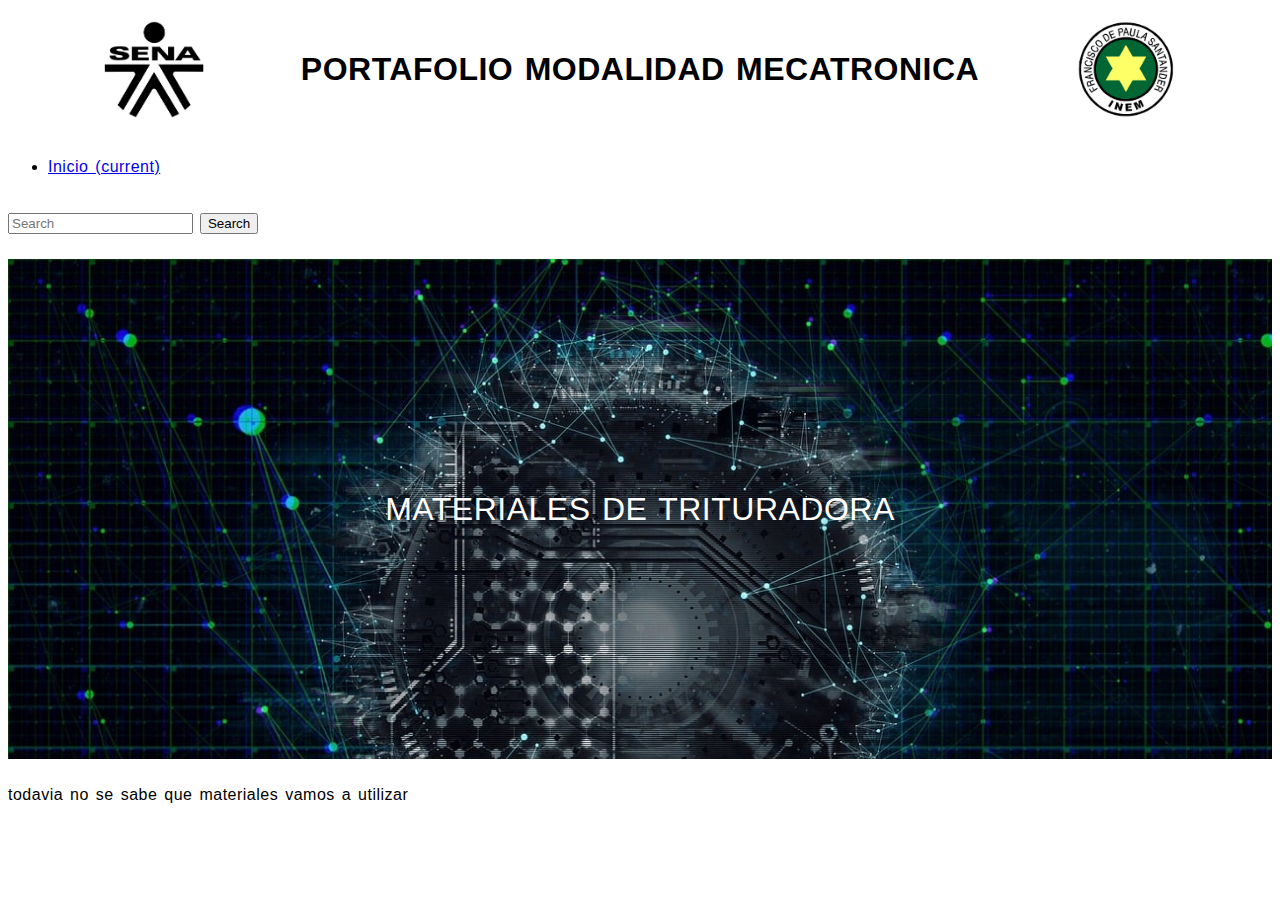
<file: materiales.html>
<html lang="en">
  <head>
    <!-- Required meta tags -->
    <meta charset="utf-8">
    <meta name="viewport" content="width=device-width, initial-scale=1, shrink-to-fit=no">
     <link rel="stylesheet" href="./style.css">
    <!-- Bootstrap CSS -->
    <link rel="stylesheet" href="https://cdn.jsdelivr.net/npm/bootstrap@4.5.3/dist/css/bootstrap.min.css" integrity="sha384-TX8t27EcRE3e/ihU7zmQxVncDAy5uIKz4rEkgIXeMed4M0jlfIDPvg6uqKI2xXr2" crossorigin="anonymous">

    <title>TECNICAS</title>
  </head>

  <body>
    <header>
        <div id="contenedor_cabecera">
            <img class="logo" src="./img/logo sena.png" alt="">
            <h1 id="titulo">PORTAFOLIO MODALIDAD MECATRONICA</h1>
            <img class="logo" src="./img/logo inem.webp" alt="">
        </div>
        <div id="menu">
          <nav class="navbar navbar-expand-lg navbar-light bg-light">
            
          
            <div class="collapse navbar-collapse" id="navbarSupportedContent">

              <ul class="navbar-nav mr-auto">
                <li class="nav-item">
                    <a class="nav-link" href="./index.html">Inicio <del></del> <span class="sr-only">(current)</span></a>
                  </li>  
              </ul>
              <form class="form-inline my-2 my-lg-0">
                <input class="form-control mr-sm-2" type="search" placeholder="Search" aria-label="Search">
                <button class="btn btn-outline-success my-2 my-sm-0" type="submit">Search</button>
              </form>
            </div>
          </nav>
        </div>
        <div id="contenedor_banner">
            <p id="subtitulo">MATERIALES DE TRITURADORA</p>
        </div>
        <meta charset="UTF-8">
    <meta name="viewport" content="width=device-width, initial-scale=1.0">
    <style>
        body {
            font-family: Arial, sans-serif;
            line-height: 2.5; /* Espacio entre las líneas de texto */
            letter-spacing: 0.5px; /* Espacio entre las letras */
            word-spacing: 2px; /* Espacio entre las palabras */
        }
    </style>
</head>
<body>
    <p>todavia no se sabe que materiales vamos a utilizar

    </p>
</body>

        
    </header>
    <!-- Optional JavaScript; choose one of the two! -->

    <!-- Option 1: jQuery and Bootstrap Bundle (includes Popper) -->
    <script src="https://code.jquery.com/jquery-3.5.1.slim.min.js" integrity="sha384-DfXdz2htPH0lsSSs5nCTpuj/zy4C+OGpamoFVy38MVBnE+IbbVYUew+OrCXaRkfj" crossorigin="anonymous"></script>
    <script src="https://cdn.jsdelivr.net/npm/bootstrap@4.5.3/dist/js/bootstrap.bundle.min.js" integrity="sha384-ho+j7jyWK8fNQe+A12Hb8AhRq26LrZ/JpcUGGOn+Y7RsweNrtN/tE3MoK7ZeZDyx" crossorigin="anonymous"></script>

    <!-- Option 2: jQuery, Popper.js, and Bootstrap JS
    <script src="https://code.jquery.com/jquery-3.5.1.slim.min.js" integrity="sha384-DfXdz2htPH0lsSSs5nCTpuj/zy4C+OGpamoFVy38MVBnE+IbbVYUew+OrCXaRkfj" crossorigin="anonymous"></script>
    <script src="https://cdn.jsdelivr.net/npm/popper.js@1.16.1/dist/umd/popper.min.js" integrity="sha384-9/reFTGAW83EW2RDu2S0VKaIzap3H66lZH81PoYlFhbGU+6BZp6G7niu735Sk7lN" crossorigin="anonymous"></script>
    <script src="https://cdn.jsdelivr.net/npm/bootstrap@4.5.3/dist/js/bootstrap.min.js" integrity="sha384-w1Q4orYjBQndcko6MimVbzY0tgp4pWB4lZ7lr30WKz0vr/aWKhXdBNmNb5D92v7s" crossorigin="anonymous"></script>
    -->
  </body>
</html>
</file>
<file: style.css>
:root{
    font-family: Arial, Helvetica, sans-serif;
}
.logo{
    width: 100px;
}
#contenedor_cabecera{
    width: 100%;
    display: flex;
    justify-content: space-evenly;
    align-items: center;
}
#contenedor_banner{
    display: flex;
    justify-content: center;
    align-items: center;
    background-image: url(./img/baner.jpg);
    background-size: cover;
    background-repeat: no-repeat;
    height: 500px;
}
#subtitulo{
    font-size: xx-large;
    color: #fff;
}
#Descripcion{
    font-family: Arial, Helvetica, sans-serif;
    font-size: 18px;
}
#tarjetas{
    display: flex;
    justify-content: space-between;
    gap: 10px;

}
</file>
